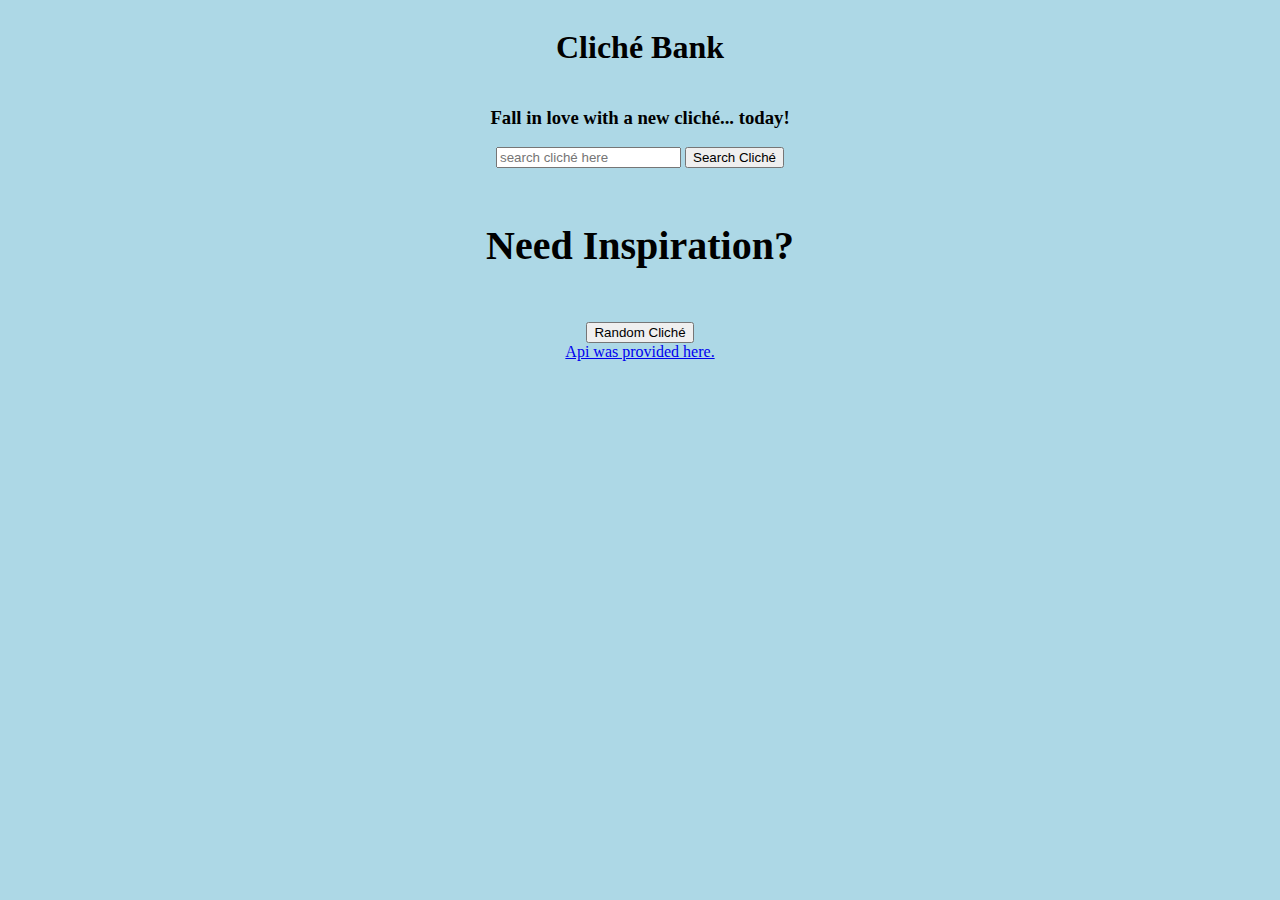
<file: index.html>
<!DOCTYPE html>
<html lang="en">
<head>
    <meta charset="UTF-8">
    <meta name="viewport" content="width=device-width, initial-scale=1.0">
    <title>Cliché Bank</title>
    <script src="https://code.jquery.com/jquery-3.7.1.js" integrity="sha256-eKhayi8LEQwp4NKxN+CfCh+3qOVUtJn3QNZ0TciWLP4=" crossorigin="anonymous"></script>
    <script src ="./app.js" defer></script>
    <link rel="stylesheet" href="./style.css">
</head>
<body>
    <header>
        <h1>Cliché Bank</h1>
    </header>
    <main class="buttons">
        <div class="form">
            <form>
              <h3 class="tagline">Fall in love with a new cliché... today!</h3>
              <input type="text" onfocus="this.value=''" name="quote" placeholder="search cliché here" />
              <button class="button">Search Cliché</button>
              <div class="search"></div>
              <meta name="viewport" content= "width=device-width, user-scalable=no">
            </form>
        </div>
   
        <div>
            <h4>Need Inspiration?</h4>
            <button onclick="randomQuote()">Random Cliché</button>
            <div class="random"></div>
        </div>
    <div class="quote"></div> </main>
    <footer>
<a href="//github.com/lukePeavey/quotable">Api was provided here. </a></footer>
</body>
</html>
</file>
<file: style.css>
body {
    display: flex;
    background-color: lightblue;
    flex-direction: column;
    align-items: center;
}

main {
    text-align: center;
}

ul {
    color: blue;
    display: inline-flex;
    flex-direction: column;
    justify-content: center;
    line-height: 40px;
    padding: 20px;
}

li {
    display: flex;
    flex-direction: column;
    padding: 20px;
    background-color: rgb(246, 242, 242);
    border: 7px solid lightblue;
    border-radius: 25px;
    
}

h4 {
    font-size: 40px;
}

.random {
    font-size: large;
}

@media screen and (max-width: 420px){
    body {
        padding: 20px;
    }

    ul {
        color: navy;
    }
}
</file>
